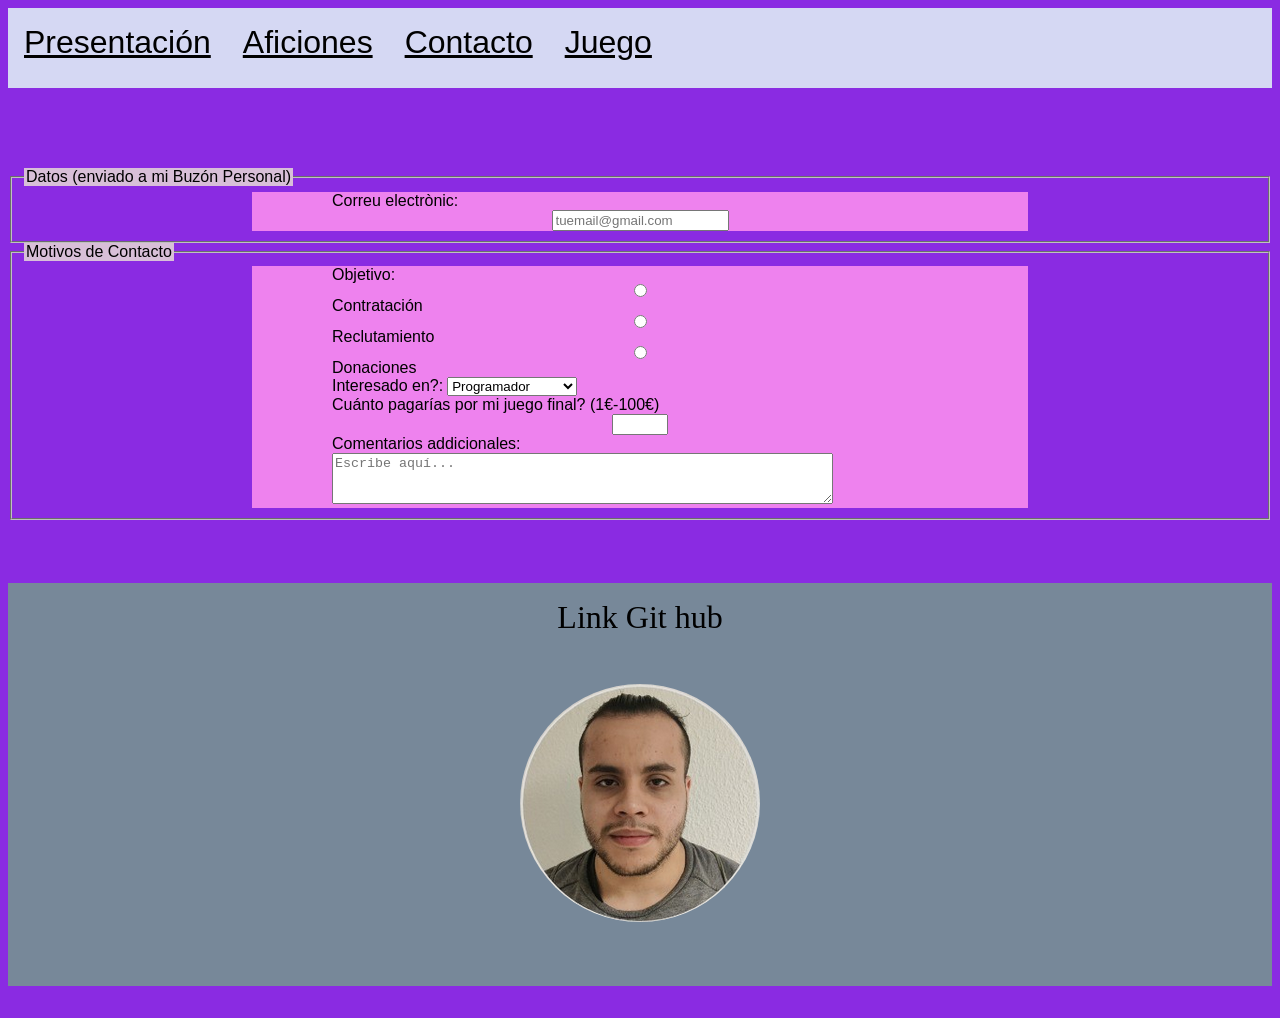
<file: contact.html>
<!DOCTYPE html>
<html>

    <head>
        <meta charset="UTF-8">
        
            <nav id="TopHeader">
            <a id="Index" href="./index.html">Presentación</a>
            <a id="Hobies"href="./hobbies.html">Aficiones</a>
            <a id="Contact" href="./contact.html">Contacto</a>
            <a id="Game" href="./trivia.html">Juego</a>
            </nav>

            <link rel="stylesheet" href="./style.css" />

        <title>AA1.1_Práctica</title>

    </head>

<main>

            <form method="post" action="/">

                <fieldset>
                    <legend>Datos (enviado a mi Buzón Personal)</legend>
                    <div>
                        <label for="femail">Correu electrònic:</label>
                        <input type="email" id="femail" name="email" placeholder="tuemail@gmail.com">
                        
                    </div>
                </fieldset>

                <fieldset>
                    <legend>Motivos de Contacto</legend>
                    
                    <div id="contacto 1">
                        <label>Objetivo:</label>

                        <input type="radio" id="contactChoice1" name="contact" value="news" />
                        <label for="contactChoice1">Contratación</label>

                        <input type="radio" id="contactChoice2" name="contact" value="tutorial" />
                        <label for="contactChoice2">Reclutamiento</label>

                        <input type="radio" id="contactChoice3" name="contact" value="competir" />
                        <label for="contactChoice3">Donaciones</label>
                    </div>

                    <div>
                        <label>Interesado en?:</label>
                        <select name="urgency">
                            <option value="Programador">Programador</option>
                            <option value="Diseño de Niveles">Diseño de Niveles</option>
                            <option value="Compañía">Compañía</option>
                        </select>
                    </div>

                    <div>
                        <label for="donacion">Cuánto pagarías por mi juego final? (1€-100€)</label>
                        <input type="number" id="donacion" name="donacion" min="1" max="100">
                    </div>

                    <div>
                        <label>Comentarios addicionales:</label>
                        <textarea name="comments" rows="3" cols="60" placeholder="Escribe aquí..."></textarea>
                    </div>
                </fieldset>

            </form>
        </main>
    <footer>
        <p>
            Link Git hub
        </p>
        <a href="https://github.com/AlejoTHR">
            <img id="face" src="./Srcs/cara.png"></img>        
        </p>
    </footer>
</html>
</file>
<file: style.css>
html{
    background-color: blueviolet;
}

#TopHeader {
    background-color: rgb(213, 216, 243);
    height: 5rem; 
    margin: 0 0 5rem 0;
    align-items: center;
    font-family:Arial, Helvetica, sans-serif;
}
#TopHeader a{
  float: left;
  color: black;
  text-align: center;
  padding: 1rem 1rem;
  font-size: 2rem;
}
a:hover {
    background-color: lightslategray;
}

main {
    background-color: blueviolet;
}
main p{
font-size: 3rem;
color: aliceblue;
font-family:Arial, Helvetica, sans-serif;
}
div{
    background-color: violet;
    margin: auto;
    width: 50%;
    height: 40%;
}
div#imgs p{
  font-size: 2rem;
  text-align: center;
}
div#imgs img{
    display: block;
    margin: 2rem auto 2rem auto;
    padding: 5%;
}
div#imgs img#img1 {
    width: 30rem;
}
div#imgs img#img2 {
    width: 15rem;
}


ul {
    font-size: 2rem;
    padding: 0 5rem 0 5rem;
    color: black;
    font-family:Arial, Helvetica, sans-serif;
    background-color: thistle;
    margin: 0rem 1rem 1rem 1rem;
}
main p{
    font-size: 2rem;
    padding: 0 5rem 0 5rem;
    color: black;
    font-family:Arial, Helvetica, sans-serif;
    background-color: thistle;
    margin: 1rem 1rem 1rem 1rem;
}
main audio{
    margin: 1rem 1rem 1rem 1rem;
}
main video{
    margin: 1rem 1rem 1rem 1rem;
}
main a{
    font-size: 2rem;
    padding: 0 5rem 0 5rem;
    color: black;
    font-family:Arial, Helvetica, sans-serif;
    background-color: thistle;
    margin: auto;  
    align-self: center;
}
fieldset legend{
    color: black;
    font-family:Arial, Helvetica, sans-serif;
    background-color: thistle;
}
fieldset div{
    padding: 0 5rem 0 5rem;
    margin: auto; 
}
fieldset label{
    color: black;
    font-family:Arial, Helvetica, sans-serif;
    color: black;
}
fieldset input{
    color: black;
    font-family:Arial, Helvetica, sans-serif;
    margin: auto; 
    display: block;
}
fieldset button{
    color: black;
    font-family:Arial, Helvetica, sans-serif;
    margin: auto; 
    display: block;
}

footer {
    margin-top: 5%;
    border: 5rem;
    border-color: red;
    background-color: lightslategray;
}
footer p {
    padding: 1rem;
    font-size: 2rem;
    text-align: center;
}
footer a{
width: 10rem;
height: 10rem;
background-color: red;
}
img#face{
display: block;
margin: auto;
border-radius: 50%;
}
</file>
